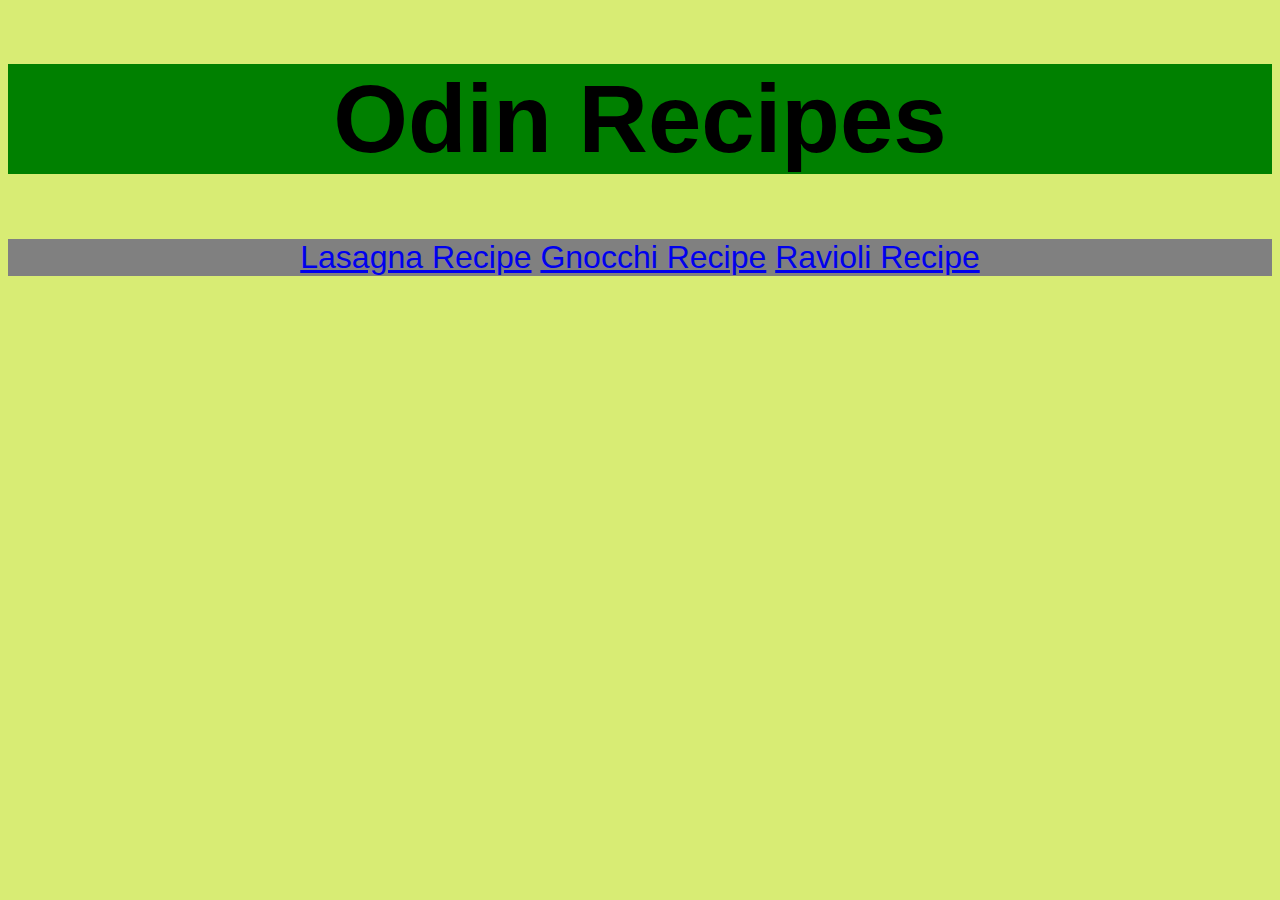
<file: index.html>
<!DOCTYPE html>
<html>

<head>
  <title>Odin Recipes</title>
  <meta charset='UTF-8'>
  <link rel="stylesheet" href="./style.css">
</head>

<body>
  <div class="headline">
    <h1>Odin Recipes</h1>
  </div>
  <div class="recipes-menu"> 
    <a href="./recipes/lasagna.html">Lasagna Recipe</a>
    <a href="./recipes/gnocchi.html">Gnocchi Recipe</a>
    <a href="./recipes/ravioli.html">Ravioli Recipe</a>
  </div>

</body>
</html>
</file>
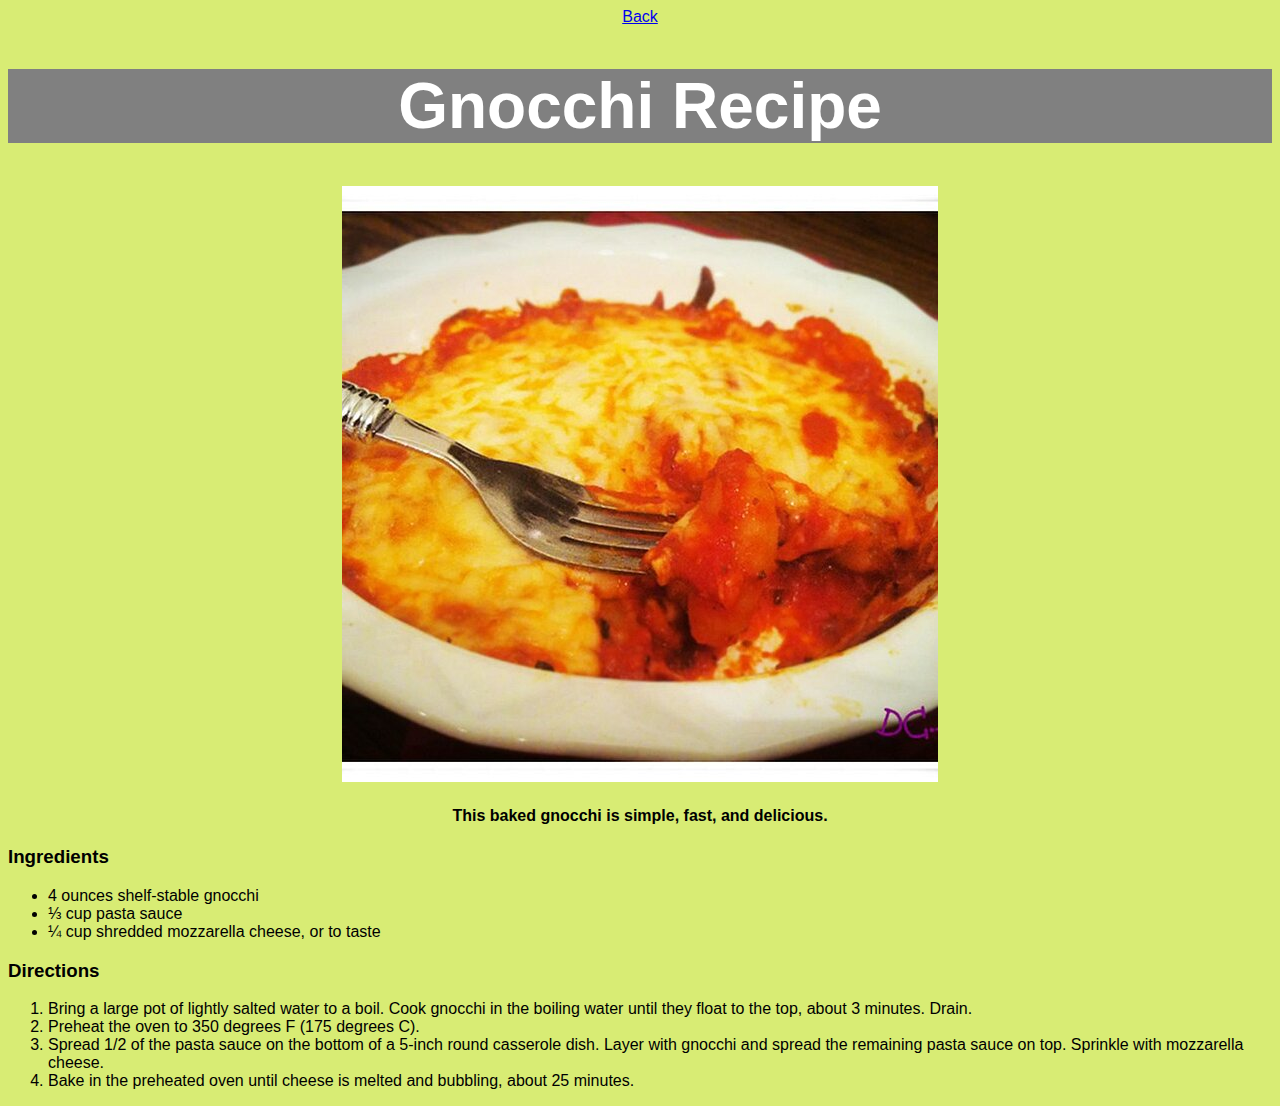
<file: recipes/gnocchi.html>
<!DOCTYPE html>
<html>

<head>
  <title> Gnocchi </title>
  <meta charset="UTF-8">
  <link rel="stylesheet" href="../style.css">
</head>
<body>
  <a href="../index.html"> Back </a>
  <div class="recipes-menu">
    <h1> Gnocchi Recipe </h1>
  </div>
  <img src="../images/gnocchi.jpeg" alt="gnocchi!">
  <h4 class="description"> This baked gnocchi is simple, fast, and delicious. </h4>
  <div class="steps"> 
  <h3> Ingredients </h3>
  <ul>
    <li> 4 ounces shelf-stable gnocchi
    <li> ⅓ cup pasta sauce
    <li> ¼ cup shredded mozzarella cheese, or to taste
  </ul>

  <h3> Directions </h3>
  <ol>
    <li> Bring a large pot of lightly salted water to a boil. Cook gnocchi in the boiling water until they float to the top, about 3 minutes. Drain.
    <li> Preheat the oven to 350 degrees F (175 degrees C).
    <li> Spread 1/2 of the pasta sauce on the bottom of a 5-inch round casserole dish. Layer with gnocchi and spread the remaining pasta sauce on top. Sprinkle with mozzarella cheese.
    <li> Bake in the preheated oven until cheese is melted and bubbling, about 25 minutes.
  </ol>

  </div>
</body>
</html>
</file>
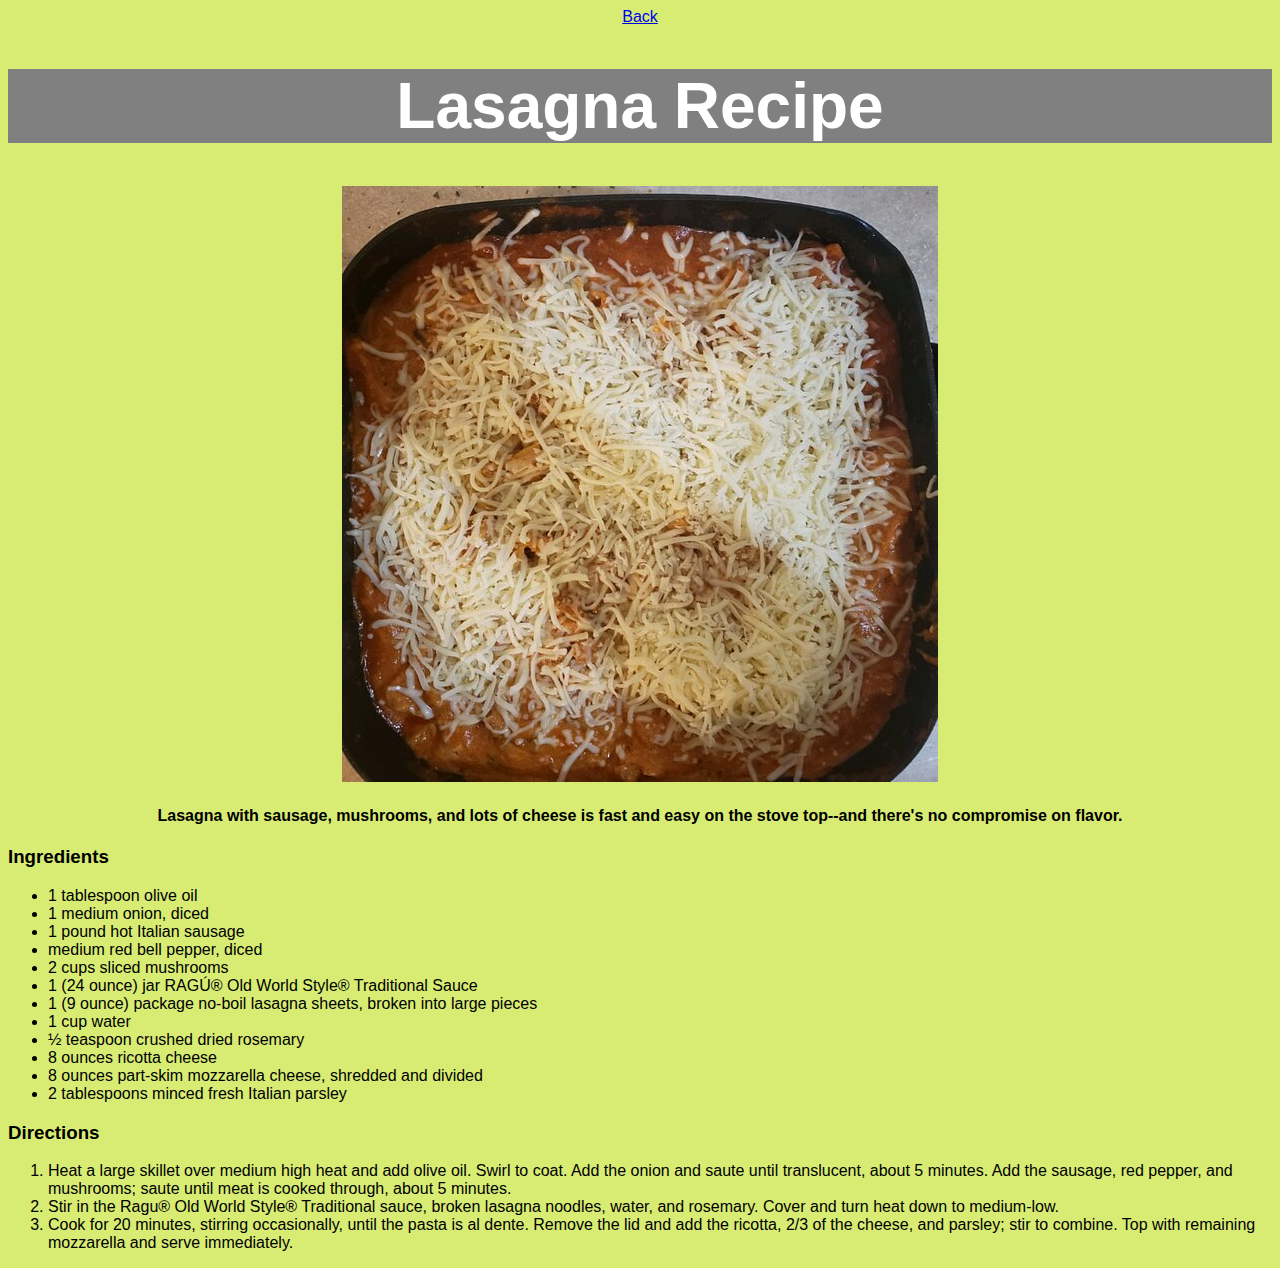
<file: recipes/lasagna.html>
<!DOCTYPE html>
<html>

  <head>
    <title>Lasagna</title>
    <meta charset='UTF-8'>
    <link rel="stylesheet" href="../style.css">
  </head>

  <body>
    <a href="../index.html"> Back </a>
    <div class="recipes-menu">
      <h1>Lasagna Recipe</h1>
    </div>
      <img src="../images/lasagna-picture.jpeg" alt="lasagna pic!">
    <h4 class="description"> <strong>Lasagna</strong> with sausage, mushrooms, and lots of cheese is fast and easy on the stove top--and there's no compromise on flavor. </h4>
    <div class="steps">
    <h3> Ingredients </h3>
    <ul>
      <li>1 tablespoon olive oil
      <li>1 medium onion, diced
      <li>1 pound hot Italian sausage
      <li> medium red bell pepper, diced
      <li>2 cups sliced mushrooms
      <li>1 (24 ounce) jar RAGÚ® Old World Style® Traditional Sauce
      <li>1 (9 ounce) package no-boil lasagna sheets, broken into large pieces
      <li>1 cup water
      <li>½ teaspoon crushed dried rosemary
      <li>8 ounces ricotta cheese
      <li>8 ounces part-skim mozzarella cheese, shredded and divided
      <li>2 tablespoons minced fresh Italian parsley
    </ul>
    <h3> Directions </h3>

    <ol>
      <li> Heat a large skillet over medium high heat and add olive oil. Swirl to coat. Add the onion and saute until translucent, about 5 minutes. Add the sausage, red pepper, and mushrooms; saute until meat is cooked through, about 5 minutes.
      <li> Stir in the Ragu® Old World Style® Traditional sauce, broken lasagna noodles, water, and rosemary. Cover and turn heat down to medium-low.
      <li> Cook for 20 minutes, stirring occasionally, until the pasta is al dente. Remove the lid and add the ricotta, 2/3 of the cheese, and parsley; stir to combine. Top with remaining mozzarella and serve immediately.
    </ol>
    </div>
  </body>
</html>
</file>
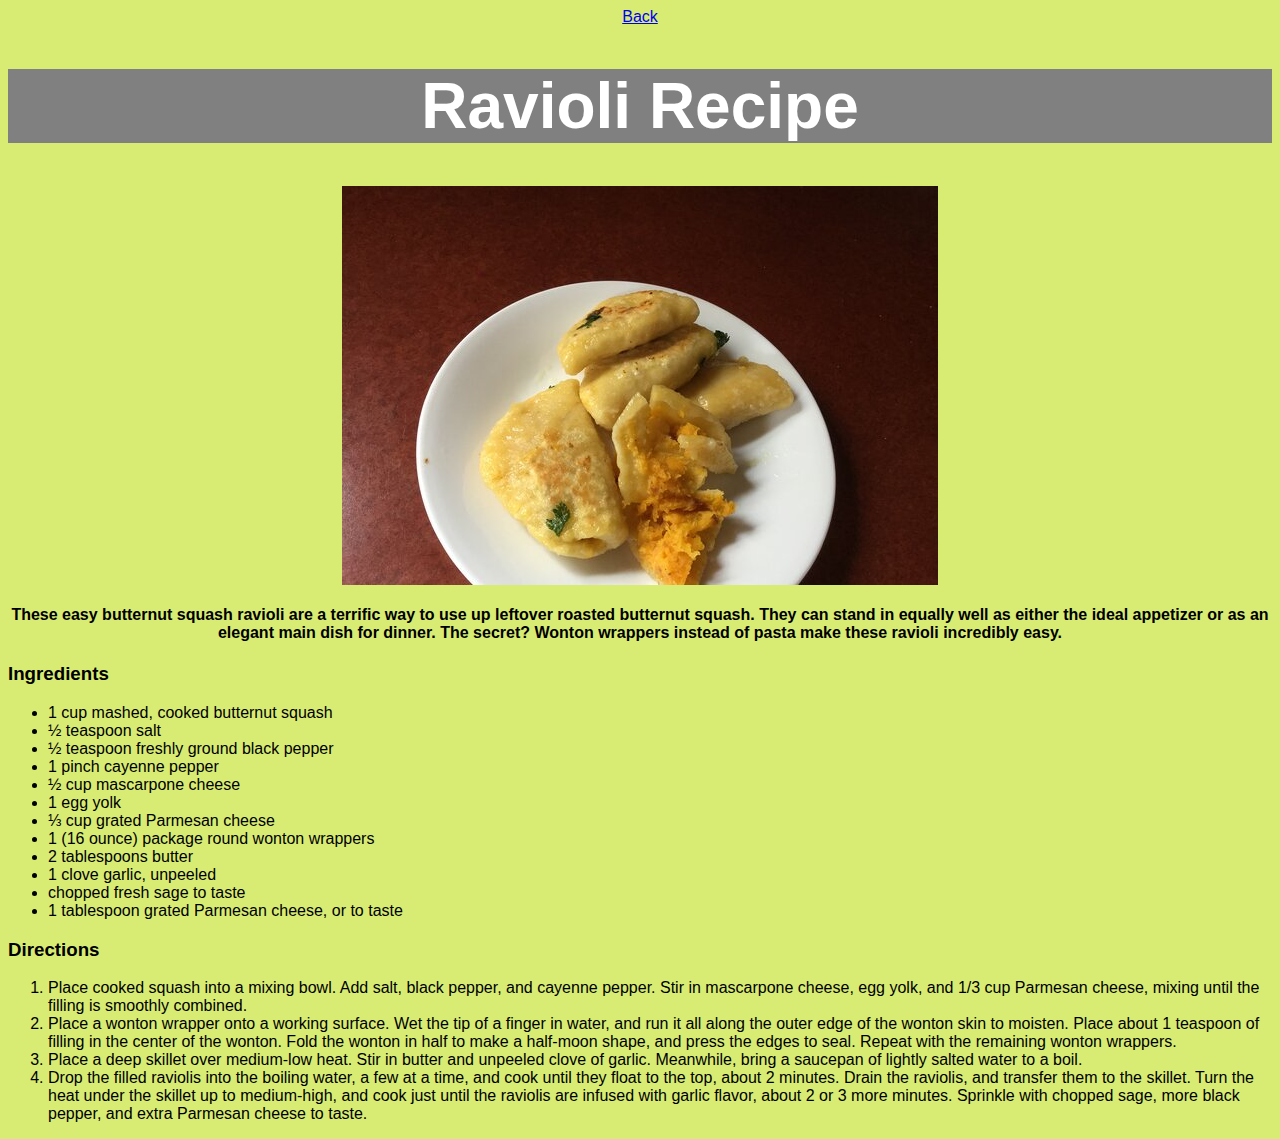
<file: recipes/ravioli.html>
<DOCTYPE html>
<html>
  <head>
    <title> Ravioli </title>
    <meta charset="UTF-8">
    <link rel="stylesheet" href="../style.css">
  </head>
  <body>
   <a href="../index.html"> Back </a>
   <div class="recipes-menu">
   <h1> Ravioli Recipe </h1>
   </div>
  <img src="../images/ravioli.jpeg" alt="ravioli picture!">
  <h4 class="description"> These easy butternut squash ravioli are a terrific way to use up leftover roasted butternut squash. They can stand in equally well as either the ideal appetizer or as an elegant main dish for dinner. The secret? Wonton wrappers instead of pasta make these ravioli incredibly easy. </h4>
  <div class="steps">
  <h3> Ingredients </h3>
  <ul> 
    <li>1 cup mashed, cooked butternut squash

    <li>½ teaspoon salt

    <li>½ teaspoon freshly ground black pepper

    <li>1 pinch cayenne pepper

    <li>½ cup mascarpone cheese

    <li>1 egg yolk

    <li>⅓ cup grated Parmesan cheese

    <li>1 (16 ounce) package round wonton wrappers

    <li>2 tablespoons butter

    <li>1 clove garlic, unpeeled

    <li>chopped fresh sage to taste

    <li>1 tablespoon grated Parmesan cheese, or to taste
  </ul>
  
  <h3> Directions </h3>
  <ol>
    <li>Place cooked squash into a mixing bowl. Add salt, black pepper, and cayenne pepper. Stir in mascarpone cheese, egg yolk, and 1/3 cup Parmesan cheese, mixing until the filling is smoothly combined.
    <li> Place a wonton wrapper onto a working surface. Wet the tip of a finger in water, and run it all along the outer edge of the wonton skin to moisten. Place about 1 teaspoon of filling in the center of the wonton. Fold the wonton in half to make a half-moon shape, and press the edges to seal. Repeat with the remaining wonton wrappers.

    <li> Place a deep skillet over medium-low heat. Stir in butter and unpeeled clove of garlic. Meanwhile, bring a saucepan of lightly salted water to a boil.

    <li> Drop the filled raviolis into the boiling water, a few at a time, and cook until they float to the top, about 2 minutes. Drain the raviolis, and transfer them to the skillet. Turn the heat under the skillet up to medium-high, and cook just until the raviolis are infused with garlic flavor, about 2 or 3 more minutes. Sprinkle with chopped sage, more black pepper, and extra Parmesan cheese to taste.

  </ol>

  </div>
  </body>
</html>
</file>
<file: style.css>
body {
  background-color: #d8ec74;
  font-family: Verdana, sans-serif;
  text-align: center;
}

.headline {
  background-color: green;
  font-size: 48px;
  font-weight: bold;
  font-family: Helvetica, Arial, sans-serif
}

.recipes-menu {
  background-color: grey;
  color: white;
  font-size: 32px;
}

.steps {
  text-align: left;
}
</file>
